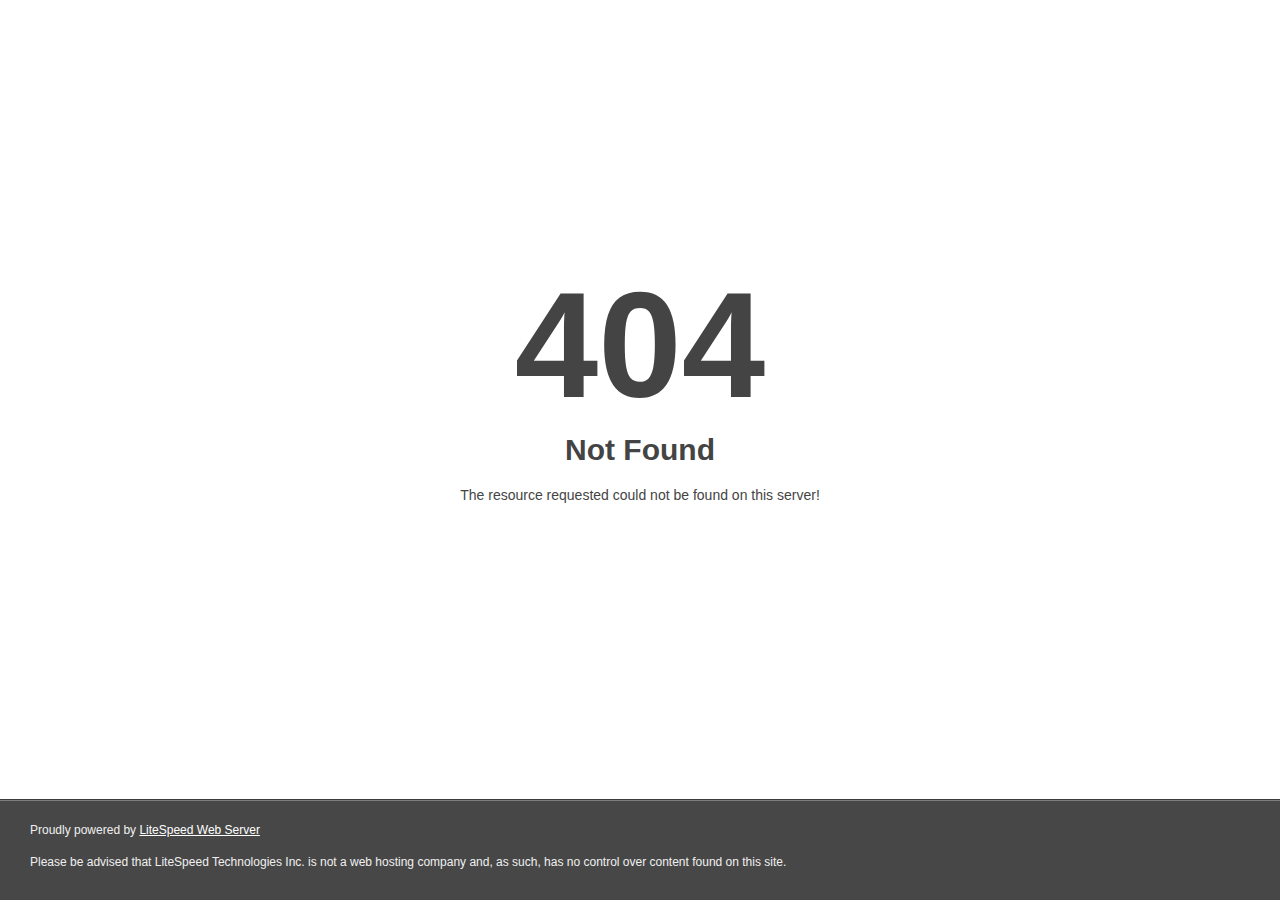
<file: assets/style.html>
<!DOCTYPE html>
<html style="height:100%">
<head>
<meta name="viewport" content="width=device-width, initial-scale=1, shrink-to-fit=no" />
<title> 404 Not Found
</title></head>
<body style="color: #444; margin:0;font: normal 14px/20px Arial, Helvetica, sans-serif; height:100%; background-color: #fff;">
<div style="height:auto; min-height:100%; ">     <div style="text-align: center; width:800px; margin-left: -400px; position:absolute; top: 30%; left:50%;">
        <h1 style="margin:0; font-size:150px; line-height:150px; font-weight:bold;">404</h1>
<h2 style="margin-top:20px;font-size: 30px;">Not Found
</h2>
<p>The resource requested could not be found on this server!</p>
</div></div><div style="color:#f0f0f0; font-size:12px;margin:auto;padding:0px 30px 0px 30px;position:relative;clear:both;height:100px;margin-top:-101px;background-color:#474747;border-top: 1px solid rgba(0,0,0,0.15);box-shadow: 0 1px 0 rgba(255, 255, 255, 0.3) inset;">
<br>Proudly powered by  <a style="color:#fff;" href="http://www.litespeedtech.com/error-page">LiteSpeed Web Server</a><p>Please be advised that LiteSpeed Technologies Inc. is not a web hosting company and, as such, has no control over content found on this site.</p></div></body></html>
</file>
